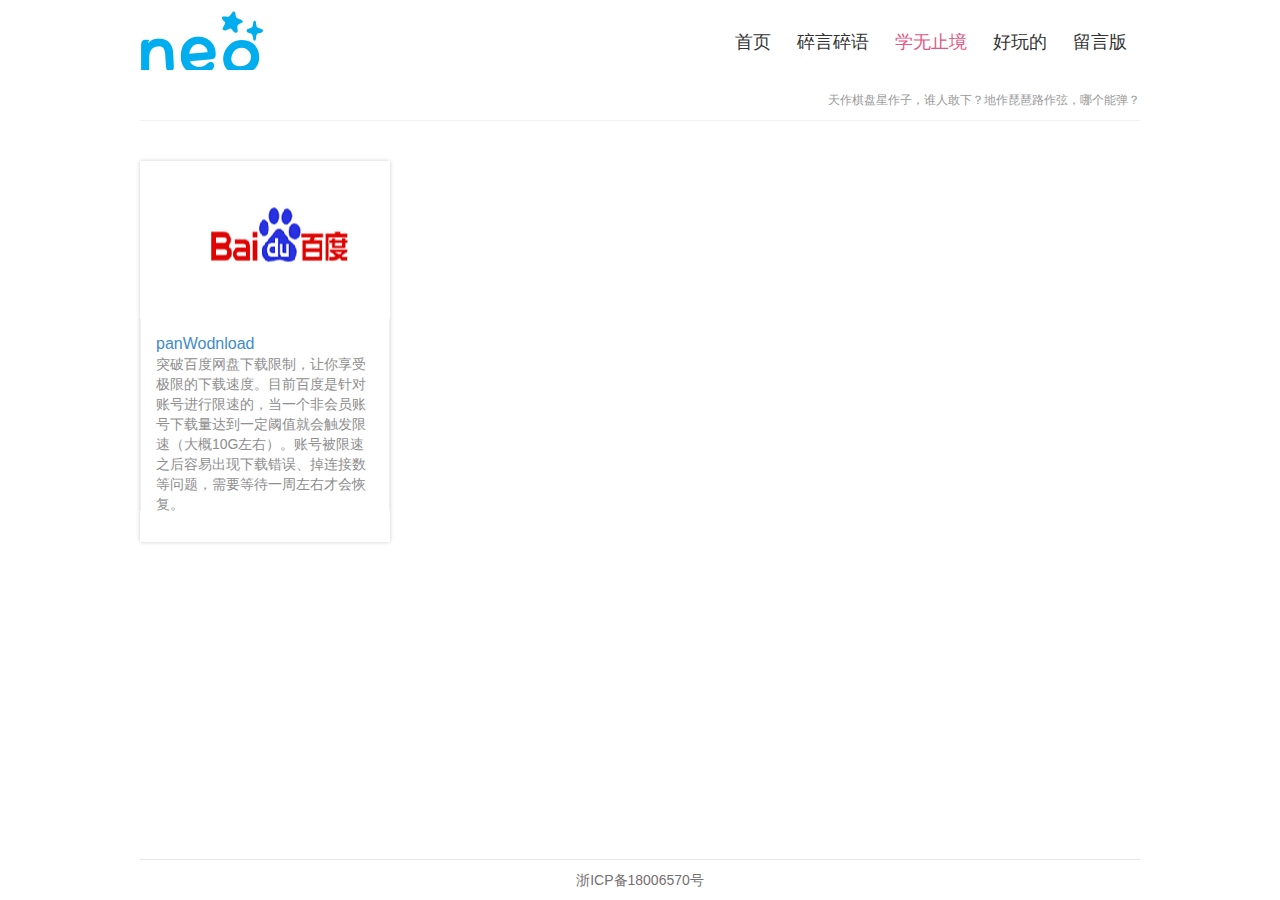
<file: knowledge.html>
<!doctype html>
<html>

<head>
  <meta charset="utf-8">
  <title>neo博客首页</title>
  <meta name="keywords" content="个人博客,neo,工具,neo" />
  <meta name="description" content="neo个人博客，前端开发工程师。" />
  <meta http-equiv="Content-Security-Policy" content="upgrade-insecure-requests">
  <meta http-equiv="X-UA-Compatible" content="IE=Edge">
  <link href="static/css/base.css" rel="stylesheet">
  <link href="static/css/index.css" rel="stylesheet">
  <link href="static/css/knowledge.css" rel="stylesheet">
  <link rel="shortcut icon" href="./favicon.ico" type="image/x-icon">
  <!--[if lt IE 9]>
<script src="static/js/modernizr.js"></script>
<![endif]-->
</head>

<body>
  <header>
    <div id="logo"><a href="./"></a></div>
    <nav class="topnav" id="topnav"></nav>
  </header>
  <div class="body-content" style="margin: 0 auto;width: 1000px;">
    <h1 class="t_nav"><span>天作棋盘星作子，谁人敢下？地作琵琶路作弦，哪个能弹？</span></h1>
    <div class="plugthumb">
      <div class="tp">
        <a href="knowledge/pandownload/">
          <figure class="effect-bubba">
            <img class="lazy" src="static/images/lmbtfy.png" data-original="static/images/lmbtfy.png" width="250"
              height="158" style="display: block;">
          </figure>
        </a>

      </div>
      <div class="plug-info">
        <div class="plug-title">
          <a href="knowledge/pandownload/" title="纯CSS3鼠标hover图片条纹遮罩层动画特效">panWodnload</a>
        </div>
        <div class="plug-description">
          突破百度网盘下载限制，让你享受极限的下载速度。目前百度是针对账号进行限速的，当一个非会员账号下载量达到一定阈值就会触发限速（大概10G左右）。账号被限速之后容易出现下载错误、掉连接数等问题，需要等待一周左右才会恢复。
        </div>
      </div>
    </div>
  </div>
  <footer>
    <p>浙ICP备18006570号</p>
  </footer>
  <script src="static/js/silder.js"></script>
</body>

</html>
</file>
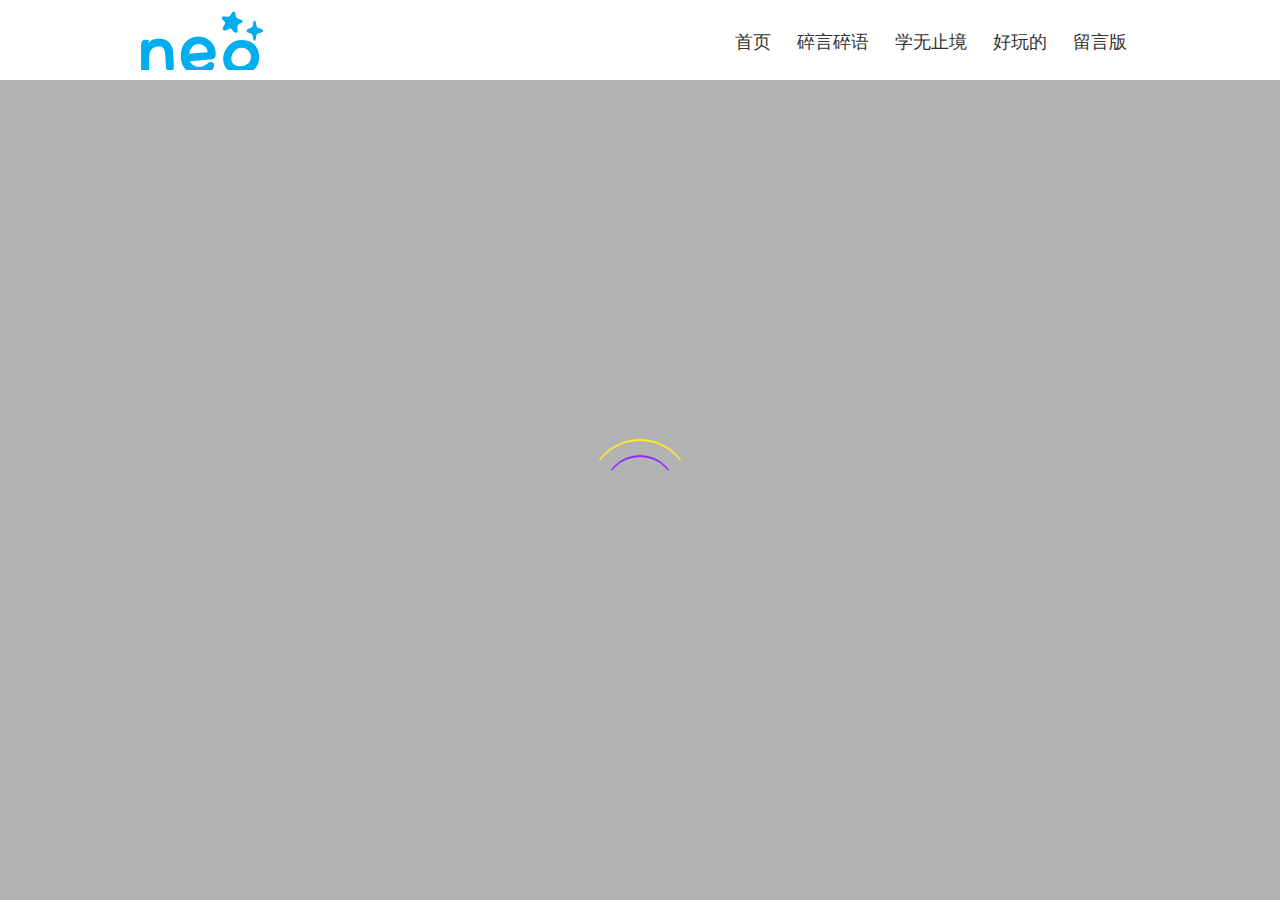
<file: movie.html>
<!doctype html>
<html>

<head>
	<meta charset="utf-8">
	<title>neo电影</title>
	<meta name="keywords" content="neo,电影" />
	<meta name="description" content="搜索你想看的电影" />
	<meta http-equiv="Content-Security-Policy" content="upgrade-insecure-requests">
	<meta http-equiv="X-UA-Compatible" content="IE=Edge">
	<meta name="viewport"
		content="width=device-width, initial-scale=1.0, minimum-scale=1.0, maximum-scale=1.0, user-scalable=no">
	<!--[if lt IE 9]>
<script src="static/js/modernizr.js"></script>
<![endif]-->
	<link href="static/css/base.css" rel="stylesheet">
	<link href="static/css/index.css" rel="stylesheet">
	<link href="static/css/loading.css" rel="stylesheet">
	<link rel="shortcut icon" href="./favicon.ico" type="image/x-icon">
</head>

<body>
	<header>
		<div id="logo"><a href="./"></a></div>
		<nav class="topnav" id="topnav"></nav>
	</header>
	<div style="height: calc(100vh - 80px);position: relative;">
		<iframe src="http://www.2gty.com/apiurl/yun.php?url=" width="100%" height="100%" style="border: none;"></iframe>
		<div class="loading">
			<div class="arc"></div>
			<h1><span></span></h1>
		</div>
	</div>
	<script src="static/js/silder.js"></script>
	<script type="text/javascript">
		document.getElementsByClassName('loading')[0].style.display = 'block'
		document.getElementsByTagName('iframe')[0].onload = function () {
			console.log(1111)
			document.getElementsByClassName('loading')[0].style.display = 'none'
		}

	</script>
</body>

</html>
</file>
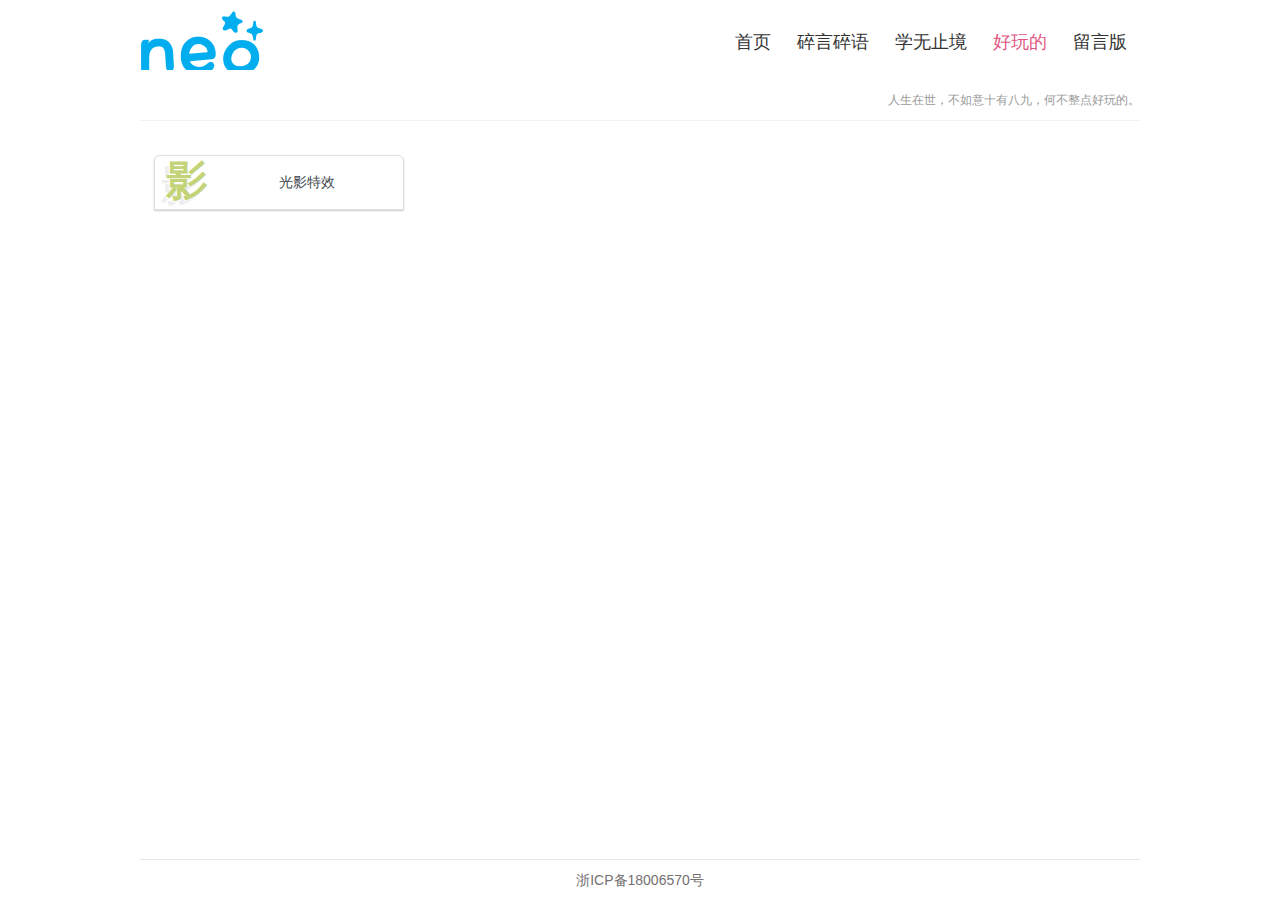
<file: play.html>
<!doctype html>
<html>

<head>
	<meta charset="utf-8">
	<title>neo博客首页</title>
	<meta name="keywords" content="个人博客,neo,工具,neo" />
	<meta name="description" content="neo个人博客，前端开发工程师。" />
	<meta http-equiv="Content-Security-Policy" content="upgrade-insecure-requests">
	<meta http-equiv="X-UA-Compatible" content="IE=Edge">
	<link href="static/css/base.css" rel="stylesheet">
	<link href="static/css/index.css" rel="stylesheet">
	<link href="static/css/play.css" rel="stylesheet">
	<link rel="shortcut icon" href="./favicon.ico" type="image/x-icon">
	<!--[if lt IE 9]>
<script src="static/js/modernizr.js"></script>
<![endif]-->
	<script src="static/js/jquery.min.js"></script>
	<script src="static/js/doT.js"></script>
	<script src="static/js/api.js"></script>
</head>

<body>
	<header>
		<div id="logo"><a href="./"></a></div>
		<nav class="topnav" id="topnav"></nav>
	</header>
	<div class="body-content">
		<div>
			<h1 class="t_nav"><span>人生在世，不如意十有八九，何不整点好玩的。</span></h1>
			<div class="playlist">
				<a href="tools/glare/" class="clearfix">
					<div class="item">
						<div class="i-head">
							<span class="open open5">影</span>
							<p>光影特效</p>
						</div>
					</div>
				</a>
			</div>
		</div>
	</div>
	<footer>
		<p>浙ICP备18006570号</p>
	</footer>
	<script src="static/js/silder.js"></script>
</body>

</html>
</file>
<file: static/css/base.css>
@charset "gb2312";
/* CSS Document */
* { margin: 0; padding: 0 }
body { font: 14px "����", Arial, Helvetica, sans-serif; color: #756F71 }
img { border: 0; display: block }
ul { list-style: none; }
a:link, a:visited {text-decoration: none; color: #333;}
.left { float: left; }
.right { float: right; }
.blank { height: 5px; overflow: hidden; width: 100%; margin: auto; clear: both }
.box{ width:1000px; margin:auto; overflow:hidden}
header { width: 1000px; margin: auto; height: 80px; position: relative; overflow: hidden }
#logo a { width: 130px; height: 60px; margin: 10px 0 0 0; position: absolute; background: url(../images/logo.jpg) no-repeat; display: block }
nav { float: right; width: 100%; margin: 30px 0 0 0; text-align: right }
nav a { position: relative; display: inline-block; font-size: 18px; font-family: "΢���ź�", Arial, Helvetica, sans-serif; }
nav a:hover { text-decoration: none }
.topnav a { margin: 0 5px; padding: 0 8px; }
.topnav a span:first-child { z-index: 2; display: block; }
.topnav a span:last-child { z-index: 1; display: block; color: #999; font: 12px Georgia, serif; opacity: 0; -webkit-transition: -webkit-transform 0.3s, opacity 0.3s; -moz-transition: -moz-transform 0.3s, opacity 0.3s; transition: transform 0.3s, opacity 0.3s; -webkit-transform: translateY(-100%); -moz-transform: translateY(-100%); transform: translateY(-100%); text-align: center }
.topnav a:hover span:last-child, .topnav a:focus span:last-child { opacity: 1; -webkit-transform: translateY(0%); -moz-transform: translateY(0%); transform: translateY(0%); }
#topnav_current { color: #e15782; }
.en { color: #999; font-size: 12px; z-index: 1; display: block; }/* ie */
article { width: 1000px; margin: 20px auto; overflow: hidden }
aside { width: 250px;position: relative;margin-top: 10px; }
footer { text-align: center; line-height: 40px; border-top: #E8E8E8 1px solid ; width:1000px; margin:auto}
.ds-avatar {float: left;}
#ds-thread{margin-right: 20px;}

.shili {background-color: rgb(245, 245, 245);padding: 10px;border: 1px dotted rgb(119, 136, 85);word-wrap: break-word;}
.bt-cs{background:#f90;padding:5px 10px;}
.bt-cs a{color:#fff}
div.bdsharebuttonbox.bdshare-button-style1-32 {
margin: 20px 0;
}
.news {
overflow: hidden;
width: 250px;
}


.login { background: #f2f2f2; line-height: 36px; overflow: hidden }
.login ul { width: 1000px; margin: auto }
.rss { width: 360px; text-align: right; float: right }
.rss a { color: #696969; border-right: #696969 1px solid; margin: 0 2px; padding: 0 4px }
.qq { float: left; width:590px; }
.qq form{ float:left}
a.tqq{ float:right}
a.tqq img {margin: 5px 0 0 3px;}
input.inputSub {background: #2EA4F3;color: #fff;border: none;padding: 2px 4px;border-radius: 3px;cursor: pointer;}

.overflowHidden_3{
	text-overflow: -o-ellipsis-lastline;overflow: hidden;text-overflow: ellipsis;display: -webkit-box;-webkit-line-clamp: 4;-webkit-box-orient: vertical;height: 60px;
}
.body-content{
	min-height: -moz-calc(100vh - 121px);
	min-height: -webkit-calc(100vh - 121px);
	min-height: calc(100vh - 121px);
}
h1.t_nav {
    border-bottom: #F1F1F1 1px solid;
    font-size: 12px;
    font-weight: normal;
    line-height: 40px;
    height: 40px;
    margin: 0 auto 20px;
    width: 1000px;
}
h1.t_nav span {
    float: right;
    color: #999;
}
.clearfix {
	clear: both;
}
.clearfix:after {
	clear: both;
	content: "";
	display: block;
	height: 0;
	visibility: hidden;
}
</file>
<file: static/css/index.css>
@charset "gb2312";
.banner { background: url(../images/banner_top.jpg) top center; height: 265px; overflow: hidden }
.texts { width: 350px; line-height: 26px; margin: 60px 0 0 20px; float: left; font-size:14px; }
.texts p { -webkit-transform: translate(60px); -moz-transform: translate(60px); -o-transform: translate(60px); -ms-transform: translate(60px); transform: translate(60px); text-shadow: 1px 1px 0 rgba(255, 255, 255, 0.8), 2px 2px 3px rgba(180, 151, 151, 0.3); }
.texts p:nth-child(1) { -webkit-animation: animations 3s ease-out 1s backwards; -moz-animation: animations 3s ease-out 1s backwards; -o-animation: animations 3s ease-out 1s backwards; -ms-animation: animations 3s ease-out 1s backwards; animation: animations 3s ease-out 1s backwards; }
.texts p:nth-child(2) { -webkit-animation: animations 3s ease-out 4s backwards; -moz-animation: animations 3s ease-out 4s backwards; -o-animation: animations 3s ease-out 4s backwards; -ms-animation: animations 3s ease-out 4s backwards; animation: animations 3s ease-out 4s backwards; }
.texts p:nth-child(3) { -webkit-animation: animations2 5s ease-in-out 7s backwards; -moz-animation: animations2 5s ease-in-out 7s backwards; -o-animation: animations2 5s ease-in-out 7s backwards; -ms-animation: animations2 5s ease-in-out 7s backwards; animation: animations2 5s ease-in-out 7s backwards; }
@-webkit-keyframes animations { 0% {
-webkit-transform:translate(0);
opacity:0;
}
 50% {
-webkit-transform:translate(30px);
opacity:.5;
}
 100% {
-webkit-transform:translate(60px);
opacity:1;
}
}
@-moz-keyframes animations { 0% {
-moz-transform:translate(0);
opacity:0;
}
 50% {
-moz-transform:translate(30px);
opacity:.5;
}
 100% {
-moz-transform:translate(60px);
opacity:1;
}
}
@-o-keyframes animations { 0% {
-o-transform:translate(0);
opacity:0;
}
 50% {
-o-transform:translate(30px);
opacity:.5;
}
 100% {
-o-transform:translate(60px);
opacity:1;
}
}
@-ms-keyframes animations { 0% {
-ms-transform:translate(0);
opacity:0;
}
 50% {
-ms-transform:translate(30px);
opacity:.5;
}
 100% {
-ms-transform:translate(60px);
opacity:1;
}
}
@keyframes animations { 0% {
transform:translate(0);
opacity:0;
}
 50% {
transform:translate(30px);
opacity:.5;
}
 100% {
transform:translate(60px);
opacity:1;
}
}
@-webkit-keyframes animations2 { 0% {
opacity:0;
}
 40% {
opacity:.8;
}
 45% {
opacity:.3;
}
 50% {
opacity:.8;
}
 55% {
opacity:.3;
}
 60% {
opacity:.8;
}
 100% {
opacity:1;
}
}
@-moz-keyframes animations2 { 0% {
opacity:0;
}
 40% {
opacity:.8;
}
 45% {
opacity:.3;
}
 50% {
opacity:.8;
}
 55% {
opacity:.3;
}
 60% {
opacity:.8;
}
 100% {
opacity:1;
}
}
@-o-keyframes animations2 { 0% {
opacity:0;
}
 40% {
opacity:.8;
}
 45% {
opacity:.3;
}
 50% {
opacity:.8;
}
 55% {
opacity:.3;
}
 60% {
opacity:.8;
}
 100% {
opacity:1;
}
}
@-ms-keyframes animations2 { 0% {
opacity:0;
}
 40% {
opacity:.8;
}
 45% {
opacity:.3;
}
 50% {
opacity:.8;
}
 55% {
opacity:.3;
}
 60% {
opacity:.8;
}
 100% {
opacity:1;
}
}
@keyframes animations2 { 0% {
opacity:0;
}
 40% {
opacity:.8;
}
 45% {
opacity:.3;
}
 50% {
opacity:.8;
}
 55% {
opacity:.3;
}
 60% {
opacity:.8;
}
 100% {
opacity:1;
}
}
.avatar { float: right; margin: 40px; width: 130px; height: 130px; border-radius: 100%; overflow: hidden; border: #FFF 4px solid }
.avatar a { display: block; padding-top: 97px; width: 160px; background: url(../images/photos2.jpg) no-repeat; background-size: 130px 130px }
.avatar a span { display: block; margin-top: 63px; padding-top: 8px; width: 130px; height: 55px; text-align: center; line-height: 20px; color: #fff; background: rgba(0, 0, 0, .5); -webkit-transition: margin-top .2s ease-in-out; -moz-transition: margin-top .2s ease-in-out; -o-transition: margin-top .2s ease-in-out; transition: margin-top .2s ease-in-out; }
.avatar a:hover span { display: block; margin-top: 0; }
.template { background: #F1F0EE }
.template h3 { border-bottom: #FFF 1px solid; width: 100%; overflow: hidden; font-size: 14px; margin: 0 0 10px; font-family: "΢���ź�"; display: block; clear: both; }
.template h3 p { background: #474645; width: 180px; height: 25px; margin: 15px 0 0 10px; line-height: 25px; color: #fff; text-align: center; box-shadow: #999 4px 5px 1px; }
.template h3 p span { color: #38b3d4; }
.template ul { overflow: hidden; }
.template ul li { margin: 3px 2px; float: left; display: block; padding: 5px 5px 6px 5px; -webkit-transition: all 1s; -moz-transition: all 1s; -o-transition: all 1s; transition: all 1s; }
.template li img { width: 177px; height: 110px; background: #FFF; padding: 4px; box-shadow: 0px 0px 2px rgba(0,0,0,.5); display: block; }
.template li span { color: #F1F0EE; display: block; text-align: center; margin-top: 5px; width: 177px; overflow: hidden; text-overflow: ellipsis; height: 14px }
.template li:hover { background: #666; padding: 5px 5px 6px 5px; }
h2.title_tj { font: 18px "微软雅黑", Arial, Helvetica, sans-serif; color: #444; font-weight: bold; background: url(../images/h_line.jpg) repeat-x 20px center; }
h2.title_tj span { color: #FE5187 }
h2.title_tj p { background: #fff; width: 90px }
.bloglist { width: 740px; overflow: hidden; background: url(../images/r_line.jpg) repeat-y right; }
.bloglist h3 { margin: 20px 0 10px 0; color: #333 }
.bloglist h3:first-child a {color: #f00;background: url(../images/new.gif) no-repeat 330px;display: block;}
.bloglist figure { float: left; width: 183px; }
.bloglist figure img { padding: 4px; border: #f4f2f2 1px solid; width: 175px; }
.bloglist ul { float: left; width: 520px; margin: 10px 0px 0 15px; line-height: 20px; }
.dateview { width: 695px; overflow: hidden; clear: both; margin: 10px 0 0 0; display: inline-block; background: #f6f6f6 url(../images/time.jpg) 15px center no-repeat; line-height: 26px; height: 26px; color: #838383; padding-left: 25px ;box-sizing: border-box;}
.dateview span { margin: 0 10px; }
.dateview span a { color: #099B43; }
a.readmore { background: #fd8a61; color: #fff; padding: 5px 10px; float: right; margin: 20px 0 0 0 }

.weather { background: url(../images/weather.jpg) no-repeat; height: 88px; margin: 20px 0 }
.news h3 { font-size: 14px; background: url(../images/r_title_bg.jpg) repeat-x center }
.news h3 p { background: #fff; width: 70px }
.news h3 span { color: #65b020 }
.news h3.ph span { color: #37ccca; }
.news h3.links span { color: #F17B6B; }
.news ul{ margin-bottom:20px}
.news ul li a:hover { text-decoration: underline }
.rank li { height: 25px; line-height: 25px; clear: both; padding-left: 5px; overflow: hidden; padding-left: 15px; background: url(../images/li.jpg) no-repeat left center; }
.rank { margin: 10px 0 }
.rank li a { color: #333; }
.rank li:first-child a {color: #f00;display: block;}
.paih { background: url(../images/ph.jpg) no-repeat left 8px; margin: 10px 0 }
.paih li { line-height: 30px; height: 30px; overflow: hidden; padding-left: 24px; border-bottom: #CCC dotted 1px; }
.website { margin: 10px 0; background: #F3F3F3; border-radius: 50%; text-align: center; }
.website li { line-height: 26px; text-shadow: #fff 1px 1px 1px; height: 26px; }
.weixin { background: url(../images/weixin.jpg) no-repeat; width: 100%; display: inline-block; height: 274px; overflow: hidden; clear: both }
.guanzhu {overflow: hidden;display: inline-block;clear: both;color: #000;}
.guanzhu span{color: #65B020;font-weight: bold;font-size: 14px;}

@media only screen and (max-width: 481px) {
header { width: 100%; margin: auto; height: auto }
#logo { width: 100%; height: 60px; }
nav { float: left; width: 100%; margin: 30px 0 0 0; text-align: center }
nav a { position: relative; display: inline-block; font-size: 18px; font-family: "΢���ź�", Arial, Helvetica, sans-serif; }
nav a:hover { text-decoration: none }
.topnav a { padding: 0 1px; }
.banner { width: 100% }
.template .box { width: 100% }
.template ul li img { width: 130px; }
.template ul li span { width: 130px; }
article { width: 100% }
.bloglist { background: none; margin: auto; width: 100%; overflow: hidden }
.bloglist figure, .weather, .weixin, .links, .website,.guanzhu { display: none }
.bloglist h3 { margin: 10px 0 5px 0; color: #333; display: block }
.bloglist ul { width: 98%; display: block; margin: 5px }
.bloglist p { }
a.readmore { background: #fd8a61; color: #fff; padding: 5px 10px; float: right; }
aside { width: 100%; margin: 10px 0 }
.rank, .paih { margin-left: 10px }
footer { width: 100% }
}
@media only screen and (max-width: 769px) {
header { width: 100%; margin: auto; height: auto }
#logo { width: 100%; height: 60px; display: none;}
nav { float: left; width: 100%; margin: 30px 0 0 0; text-align: center }
.t_nav{
	display: none;
}
.bloglist{
	
}
.topnav a { margin: 0 5px; padding: 0 1px; }
.banner { width: 100% }
.template .box { width: 100% }
.template ul li img { width: 100px; }
.template ul li span { width: 100px; }
article { width: 100% }
.bloglist { background: none; margin: auto; width: 100% !important; overflow: hidden;padding: 0 5px;box-sizing: border-box; }
.weather, .weixin, .links, .website ,.guanzhu{ display: none }
.bloglist h3 { margin: 10px 0 5px 0; color: #333; display: block }
.dateview { width: 100%; }
a.readmore { background: #fd8a61; color: #fff; padding: 5px 10px; float: right; }
aside { width: 100%; margin: 10px 0 }
.rank, .paih { margin-left: 10px }
footer { width: 100% }
}
.pagelist {
    text-align: center;
    color: #666;
    width: 100%;
    clear: both;
    margin: 20px 0;
    padding-top: 20px;
}
.pagelist a:hover {
    color: #19585d;
}
.pagelist a {
    color: #666;
    margin: 0 2px;
    border: 1px solid #fff;
    padding: 5px 10px;
    background: #99b16b;
}
</file>
<file: static/css/knowledge.css>
.plugthumb {
    position: relative;
    float: left;
    width: 250px;
    margin-left: 2%;
    margin-top: 2%;
    padding-bottom: 1px;
    background: #fff;
    -webkit-box-shadow: 0 0 4px rgba(0,0,0,.2);
    box-shadow: 0 0 4px rgba(0,0,0,.2);
	height: 380px;
    margin: 20px auto;
}
.plugthumb .tp {
    width: 250px;
    height: 158px;
    overflow: hidden;
}
.plugthumb .tp figure {
    position: relative;
    z-index: 1;
    display: inline-block;
    overflow: hidden;
    width: 100%;
    height: 100%;
    cursor: pointer;
}
.plugthumb .tp figure img {
    position: relative;
    display: block;
    opacity: 1;
}
.plugthumb .plug-info {
    height: 162px;
    padding: 15px;
    line-height: 20px;
    background-color: #fff;
    color: #8E8E8E;
    border-left: 1px solid #eee;
    border-right: 1px solid #eee;
}
.plugthumb a {
    color: #428bca;
    text-decoration: none;
	font-size: 16px;
}
</file>
<file: static/css/loading.css>
.loading{
	height: 100%;
    width: 100%;
    position: absolute;
    top: 0;
    left: 0;
    background: rgba(0,0,0,0.3);
	display: none;
}

.arc {
  position: absolute;
  margin: auto;
  top: 0;
  right: 0;
  bottom: 0;
  left: 0;
  width: 100px;
  height: 100px;
  border-radius: 50%;
  border-top: 2px solid #ffea29;
  border-left: 1px solid transparent;
  border-right: 1px solid transparent;
  animation: rt 2s infinite linear;
}
.arc::before {
  position: absolute;
  margin: auto;
  top: 0;
  right: 0;
  bottom: 0;
  left: 0;
  width: 70px;
  height: 70px;
  border-radius: 50%;
  border-top: 2px solid #8d29ff;
  border-left: 1px solid transparent;
  border-right: 1px solid transparent;
  animation: rt 4s infinite linear reverse;
  content: "";
}
.arc::after {
  position: absolute;
  margin: auto;
  top: 0;
  right: 0;
  bottom: 0;
  left: 0;
  width: 0;
  height: 0;
  border-radius: 50%;
  border-top: initial;
  border-left: initial;
  border-right: initial;
  animation: cw 1s infinite;
  content: "";
  background: snow;
}

h1 {
  position: absolute;
  height: 40px;
  margin: auto;
  top: 200px;
  left: 0;
  right: 0;
  bottom: 0;
  text-transform: uppercase;
  text-align: center;
  letter-spacing: 0.1em;
  font-size: 14px;
  font-weight: lighter;
  color: white;
}
h1 span {
  display: none;
}
h1::after {
  animation: txt 5s infinite;
  content: "";
}

@keyframes rt {
  100% {
    transform: rotate(360deg);
  }
}
@keyframes cw {
  0% {
    width: 0;
    height: 0;
  }
  75% {
    width: 40px;
    height: 40px;
  }
  100% {
    width: 0;
    height: 0;
  }
}
@keyframes txt {
  0% {
    content: "加载中.";
  }
  50% {
    content: "加载中..";
  }
  100% {
    content: "加载中...";
  }
}
</file>
<file: static/css/play.css>
.playlist{
	width: 1000px;
	margin: 0 auto;
}
.open {
    background: #EEE;
    -webkit-text-fill-color: transparent;
    -webkit-background-clip: text;
    font-size: 3em;
    float: left;
    display: inline-block;
    transform-style: preserve-3d;
    font-weight: 700;
    margin: 5px 10px 0 6px;
}
.item {
    width: 25%;
    height: auto;
    float: left;
    list-style: none;
    padding: 1em;
    color: #3D464D;
}
.i-head {
    background: #fff;
    height: auto;
    line-height: 3.5em;
    border-top-left-radius: 6px;
    border-top-right-radius: 6px;
    box-shadow: 0 1px 2px #ccc;
    border: 1px solid #e0e0e0;
}
.open5 {
    text-shadow: 5px -5px #C3D377, 4px -4px #fff;
}
.i-head p {
    margin: 2px;
	text-align: center;
}
.i-body {
    background: #fff;
    height: auto;
    margin: 0;
    padding: .3em .5em 2em .5em;
    border-bottom-left-radius: 6px;
    border-bottom-right-radius: 6px;
    border: 1px solid #e0e0e0;
}
.hot {
    float: left;
}
.goto {
    float: right;
}
</file>
